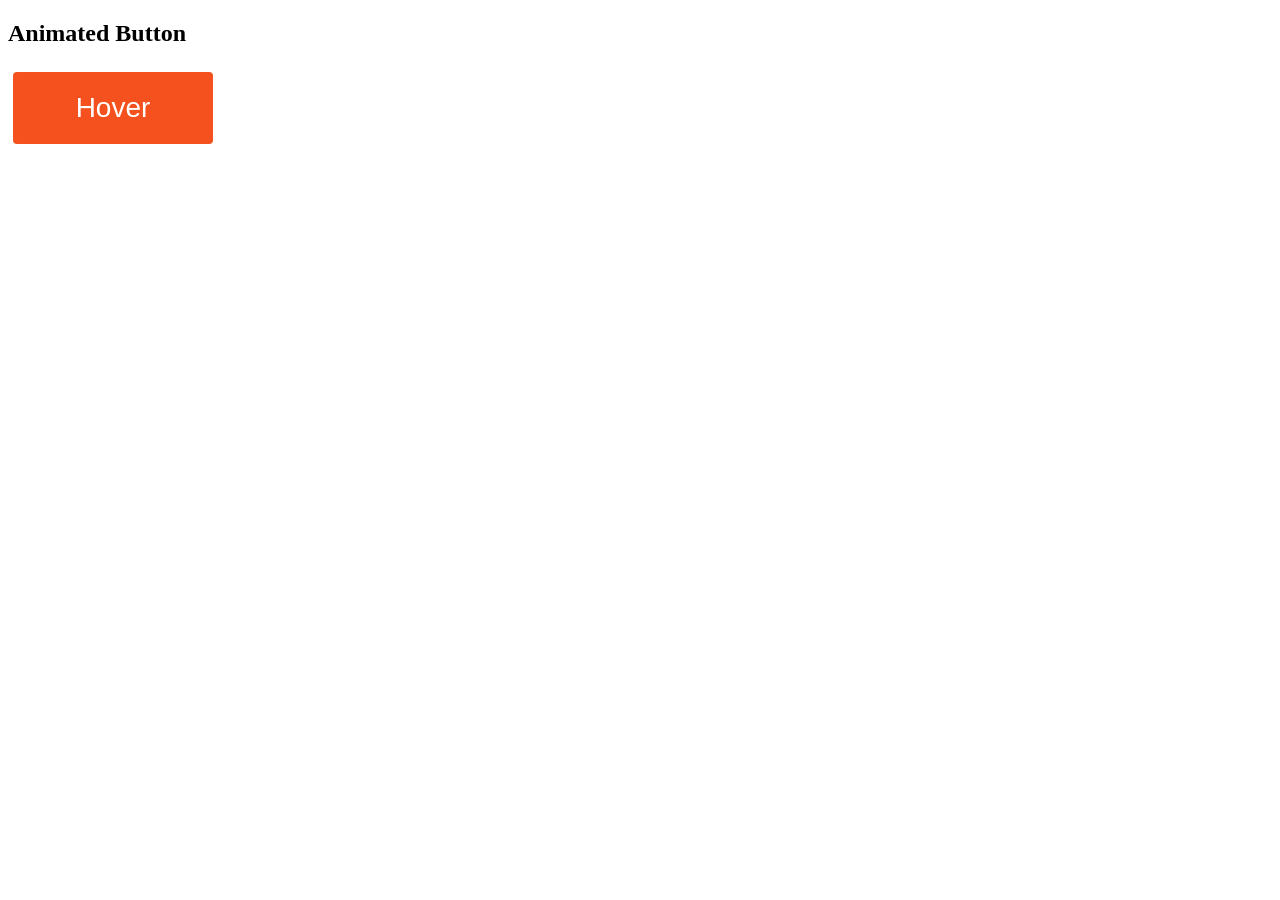
<file: css/hh.html>
<!DOCTYPE html>
<html>
<head>
<meta name="viewport" content="width=device-width, initial-scale=1">
<style>
.button {
  border-radius: 4px;
  background-color: #f4511e;
  border: none;
  color: #FFFFFF;
  text-align: center;
  font-size: 28px;
  padding: 20px;
  width: 200px;
  transition: all 0.5s;
  cursor: pointer;
  margin: 5px;
}

.button span {
  cursor: pointer;
  display: inline-block;
  position: relative;
  transition: 0.5s;
}

.button span:after {
  content: '\00bb';
  position: absolute;
  opacity: 0;
  top: 0;
  right: -20px;
  transition: 0.5s;
}

.button:hover span {
  padding-right: 25px;
}

.button:hover span:after {
  opacity: 1;
  right: 0;
}
</style>
</head>
<body>

<h2>Animated Button</h2>

<button class="button"><span>Hover </span></button>

</body>
</html>
</file>
